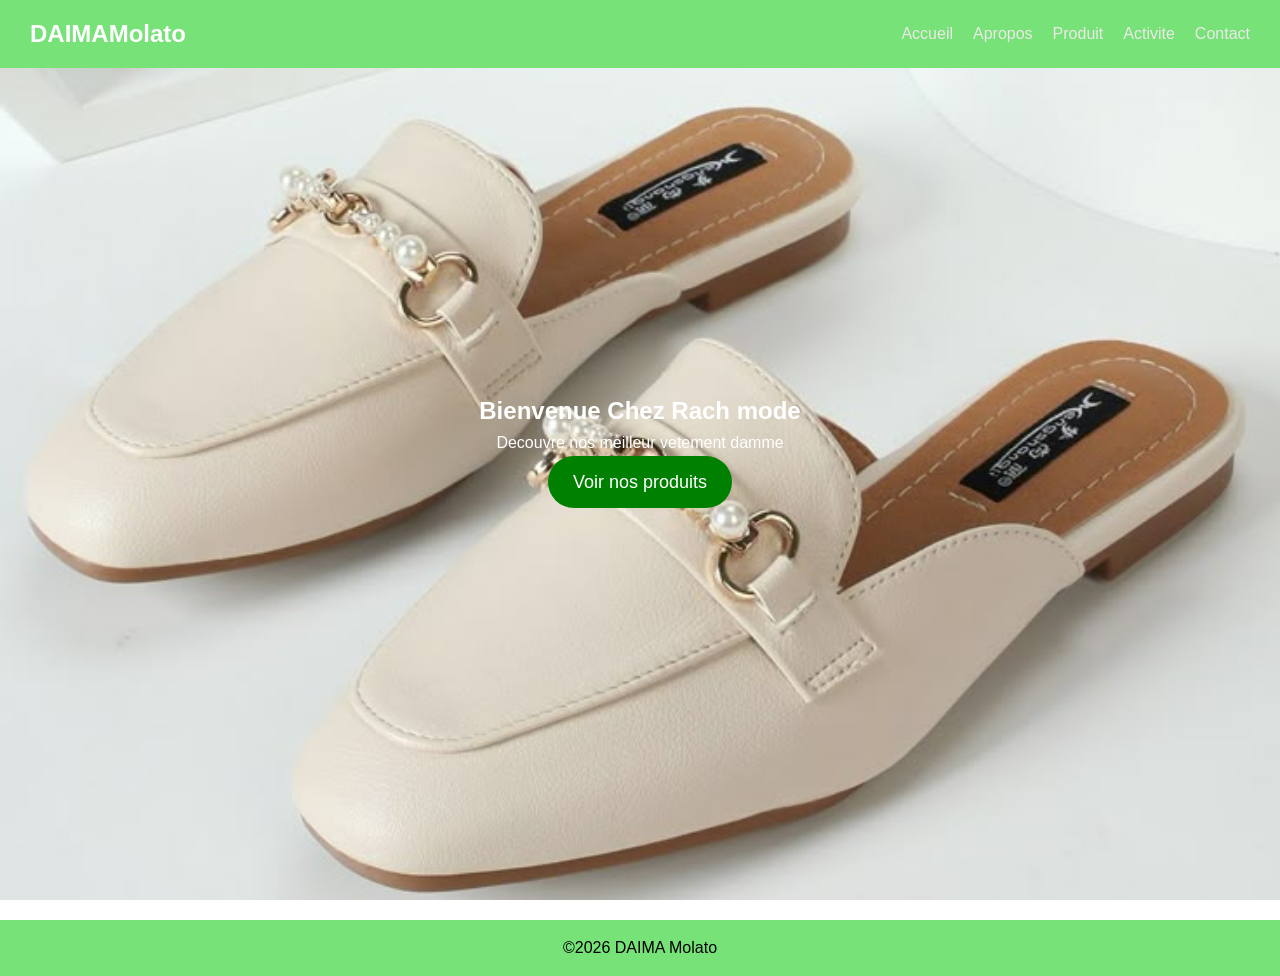
<file: Index.html>
<!DOCTYPE html>
<html>
<head>
	<meta charset="utf-8">
	<meta name="viewport" content="width=device-width, initial-scale=1">
	<title>DAIMA molato</title>
	<link rel="stylesheet" href="styles/style.css">
<body>
</head>
	<header>
		<div class="logo"><span>DAIMA<span>Molato</div>
		<nav>
			<ul>
				<li><a href="index.html"class="active">Accueil</a></li>
				<li><a href="Apropos.html">Apropos</a></li>
				<li><a href="Produit.html">Produit</a></li>
				<li><a href="Activite.html">Activite</a></li>
				<li><a href="contact.html">Contact</a></li>
			</ul>
		</nav>
	</header>
	<section class="hero">
		<h1>Bienvenue Chez Rach mode</h1>
		<p>Decouvre nos meilleur vetement damme </p>
		<a href="Produit.html" class="btn">Voir nos produits</a>
	</section>

	<footer>
		<p>&copy;2026 DAIMA Molato </p>
	</footer>

</body>
</html>
</file>
<file: styles/style.css>
* {
    margin: 0;
    padding: 0;
    box-sizing: border-box;
  }
  
  body {
    font-family: 'Poppins', sans-serif;
    line-height: 1.6;
  }
    header {
    background: #76e277;
    display: flex;
    justify-content: space-between;
    align-items: center;
    padding: 15px 30px;
    position: fixed;
    width: 100%;
    z-index: 1000;
  }
   .about-content barre.jpg { 
    width: 80%;
    height: auto;
    border: 8px;
  }
  
  .logo {
    color: #fff; 
    font-size: 24px;
    font-weight: bold;
    text-decoration: none;
  }
  .logo spen {
    color: #ff4b4b; 
  
  }
  nav ul {
    list-style: none;
    display: flex;
  }
  
  nav ul li {
    margin-left: 20px;
  }
  
  nav ul li a {
    text-decoration: none;
    color: #eee9e9;
    font-weight: 500;
  }
  
  .hero {
    height: 100vh;
    background: url('../images/sandala.jpg') no-repeat center center/cover;
    display: flex;
    flex-direction: column;
    justify-content: center;
    align-items: center;
    text-align: center;
    color: white;
    padding: 0 20px;
  }
  
  . p {
    font-weight: 300;
    color:#1111;
  }
  
  .btn {
    background: green;
    color: white;
    padding: 12px 25px;
    text-decoration: none;
    font-size: 18px;
    border-radius: 30px;
    transition: background 0.3s;
  }
  
  .btn:hover {
    background: #ff4b4b;
  }
  
  footer {
    background: #76e277;
    color: black;
    text-align: center;
    padding: 15px 0;
    margin-top: 20px;
  }
  
  /* Responsive Design */
  @media (max-width: 768px) {
    nav ul {
      flex-direction: column;
      background: white;
      position: absolute;
      top: 60px;
      right: 30px;
      display: none;
      width: 200px;
      border: 1px solid #ddd;
    }
  
    nav ul.show {
      display: flex;
    }
  
    .menu-toggle {
      display: block;
      cursor: pointer;
    }
  }
  .main-content {
    padding: 100px 20px 40px;
    margin-right: 30px;
    margin-left: 15px;
  }
  /* A propos */
  .ul {
    align-items: center;
    justify-content: center;
    text-align: center;
  }
  .p {
    align-items: center;
    text-align: center;
  }
  .products {
    text-align: center;
  }
  
  .products h1 {
    font-size: 36px;
    margin-bottom: 30px;
  }
  
  .product-list {
    display: grid;
    grid-template-columns: repeat(auto-fit, minmax(250px, 1fr));
    gap: 30px;
    padding: 0 20px;
  }
  
  .product {
    background: #fff;
    padding: 20px;
    border-radius: 20px;
    box-shadow: 0 4px 8px rgba(0,0,0,0.1);
    transition: transform 0.3s;
  }
  
  .product:hover {
    transform: translateY(-5px);
  }
  
  .product img {
    width: 100%;
    height: 250px;
    object-fit: cover;
    border-radius: 15px;
    margin-bottom: 15px;
  }
  
  .product h2 {
    font-size: 24px;
    margin-bottom: 10px;
    color: #333;
  }
  
  .product p {
    font-size: 18px;
    color: #777;
  }
  .about {
    text-align: center;
    padding: 40px 20px;
  }
  
  .about h1 {
    font-size: 36px;
    margin-bottom: 30px;
  }
  
  .about-content {
    display: flex;
    flex-wrap: wrap;
    justify-content: center;
    align-items: center;
    gap: 40px;
  }
  
  .about-img {
    width: 400px;
    max-width: 90%;
    border-radius: 20px;
    box-shadow: 0 4px 8px rgba(0,0,0,0.1);
  }
  
  .about-text {
    max-width: 600px;
    text-align: left;
  }
  
  .about-text p {
    font-size: 18px;
    margin-bottom: 20px;
    color: #555;
  }
  
  /* Responsive pour mobiles */
  @media (max-width: 768px) {
    .about-content {
      flex-direction: column;
      text-align: center;
    }
    
    .about-text {
      text-align: center;
    }
  }
  
  . {
    overflow: hidden;
    border-radius: 20px;
    box-shadow: 0 4px 8px rgba(0,0,0,0.1);
  }
  
  .Images img {
    width: 100%;
    height: 250px;
    object-fit: cover;
    transition: transform 0.3s;
  }
  
  .Images img:hover {
    transform: scale(1.1);
  }
  .contact {
    text-align: center;
    padding: 40px 20px;
  }
  
  .contact h1 {
    font-size: 36px;
    margin-bottom: 30px;
  }
  
  .contact-form {
    max-width: 600px;
    margin: 0 auto;
    display: flex;
    flex-direction: column;
    gap: 20px;
  }
  
  .contact-form input,
  .contact-form textarea {
    width: 100%;
    padding: 15px;
    border: 1px solid #ccc;
    border-radius: 10px;
    font-size: 16px;
    resize: none;
  }
  
  .contact-form button {
    background-color: #76e277;
    color: white;
    padding: 15px;
    border: none;
    border-radius: 10px;
    font-size: 18px;
    cursor: pointer;
    transition: background-color 0.3s;
  }
  
  .contact-form button:hover {
    background-color:  #76e277;
  }

.menu-toggle {
  display: none;
  font-size: 28px;
  color: white;
  cursor: pointer;
}
@media (max-width: 768px) {
  .menu-toggle {
    display: block;
  }
}
</file>
